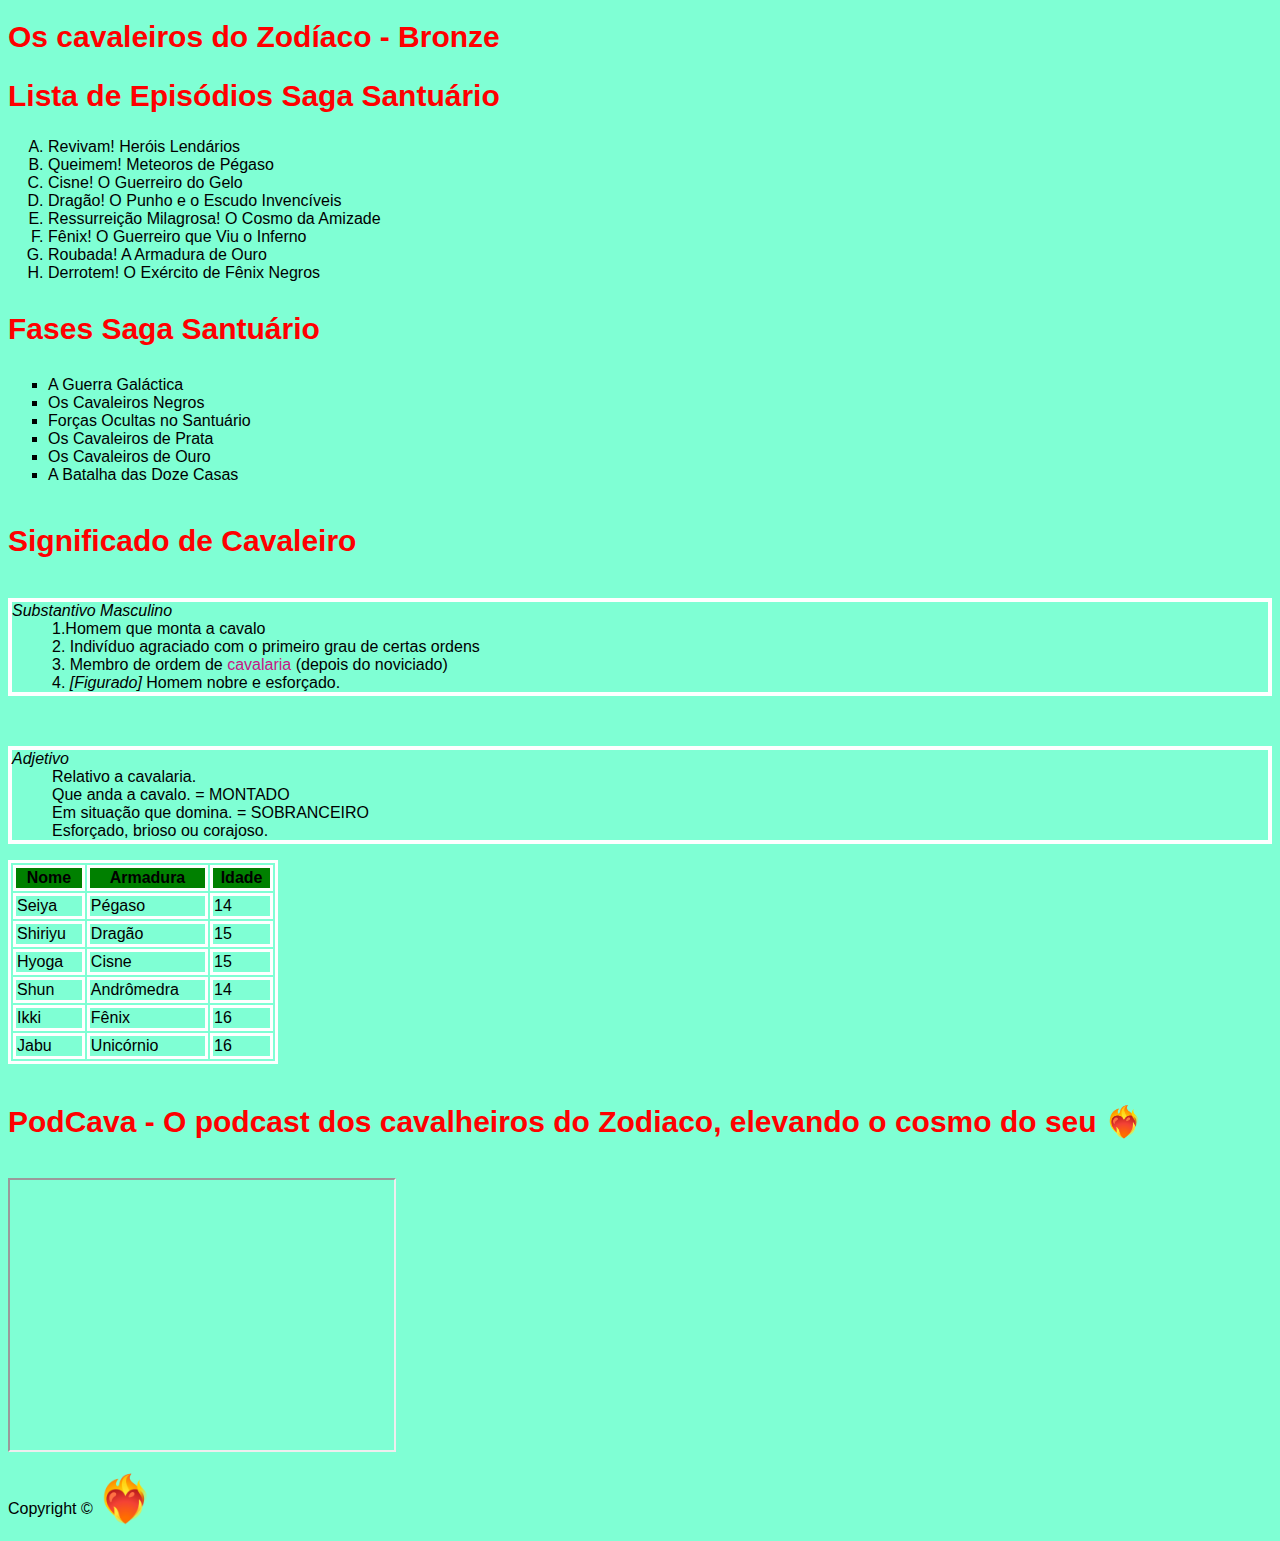
<file: cavaleirosBronze.html>
<!DOCTYPE html>
<html lang="pt-br">
  <head>
    <meta charset="UTF-8" />
    <meta name="viewport" content="width=device-width, initial-scale=1.0" />
    <title>Os Cavaleiros do Zodiaco</title>
    <link rel="short icon" type="image/x-icon" href="./assets/incon_cdz.jpeg" />
    <link rel="stylesheet" href="styles.css">
  </head>
  <body>
    <h1>Os cavaleiros do Zodíaco - Bronze</h1>

    <h2>Lista de Episódios Saga Santuário</h2>

    <ol type="A">
      <li>Revivam! Heróis Lendários</li>
      <li>Queimem! Meteoros de Pégaso</li>
      <li>Cisne! O Guerreiro do Gelo</li>
      <li>Dragão! O Punho e o Escudo Invencíveis</li>
      <li>Ressurreição Milagrosa! O Cosmo da Amizade</li>
      <li>Fênix! O Guerreiro que Viu o Inferno</li>
      <li>Roubada! A Armadura de Ouro</li>
      <li>Derrotem! O Exército de Fênix Negros</li>
    </ol>

    <h3>Fases Saga Santuário</h3>

    <ul>
      <li>A Guerra Galáctica</li>
      <li>Os Cavaleiros Negros</li>
      <li>Forças Ocultas no Santuário</li>
      <li>Os Cavaleiros de Prata</li>
      <li>Os Cavaleiros de Ouro</li>
      <li>A Batalha das Doze Casas</li>
    </ul>

    <div>
      <h4>
        Significado de Cavaleiro
      </h4>
      <dl>
        <dt><i>Substantivo Masculino</i></dt>

        <dd>1.Homem que monta a cavalo</dd>
        <dd>2. Indivíduo agraciado com o primeiro grau de certas ordens</dd>
        <dd>
          3. Membro de ordem de
          <span style="color: mediumvioletred">cavalaria</span> (depois do
          noviciado)
        </dd>
        <dd>4.<i> [Figurado]</i> Homem nobre e esforçado.</dd>
      </dl>
    </div>

    <br />

    <dl>
      <dt>
        <i>Adjetivo</i>
      </dt>

      <dd>Relativo a cavalaria.</dd>
      <dd>Que anda a cavalo. = MONTADO</dd>
      <dd>Em situação que domina. = SOBRANCEIRO</dd>
      <dd>Esforçado, brioso ou corajoso.</dd>
    </dl>

    <table>
      <tr>
        <th>Nome</th>
        <th>Armadura</th>
        <th>Idade</th>
      </tr>

      <tr>
        <td>Seiya</td>
        <td>Pégaso</td>
        <td>14</td>
      </tr>

      <tr>
        <td>Shiriyu</td>
        <td>Dragão</td>
        <td>15</td>
      </tr>

      <tr>
        <td>Hyoga</td>
        <td>Cisne</td>
        <td>15</td>
      </tr>

      <tr>
        <td>Shun</td>
        <td>Andrômedra</td>
        <td>14</td>
      </tr>

      <tr>
        <td>Ikki</td>
        <td>Fênix</td>
        <td>16</td>
      </tr>

      <tr>
        <td>Jabu</td>
        <td>Unicórnio</td>
        <td>16</td>
      </tr>
    </table>

    <h4>
      PodCava - O podcast dos cavalheiros do Zodiaco, elevando o cosmo do seu ❤️‍🔥
    </h4>
    <iframe
      src="https://www.youtube.com/embed/bvptpnWZBH0"
      title="PodCava - O podcast dos cavalheiros do Zodiaco, elevando o cosmo do seu ❤️‍🔥"
    ></iframe>

    <footer>
      <p>Copyright &copy  <span style="font-size: 45px;"> ❤️‍🔥</span> </p>
    </footer>
  </body>
</html>
</file>
<file: styles.css>
* {
    font-family: Arial, Helvetica, sans-serif;
    background-color: aquamarine;
}

pre {
    color: blue;
}

h1, h2, h3, h4, h5 {
    color: red;
    font-size: 30px;
}

strong {
    color: blueviolet;
}

mark {
    color: rgb(255, 132, 132);
}

a {
    color: green;
    text-decoration: none;
}

table {
    border: solid white;
    width: 30vh;
}

td, tr, th {
    border: 3px solid white;

}

th {
    background-color: green;
}

dl {
    border: solid 4px white;
}

ul {
    list-style-type: square;
}

table:nth-child(even) {
    background-color: red;
}

iframe {
    width: 30vw;
    height: 30vh;
}
</file>
